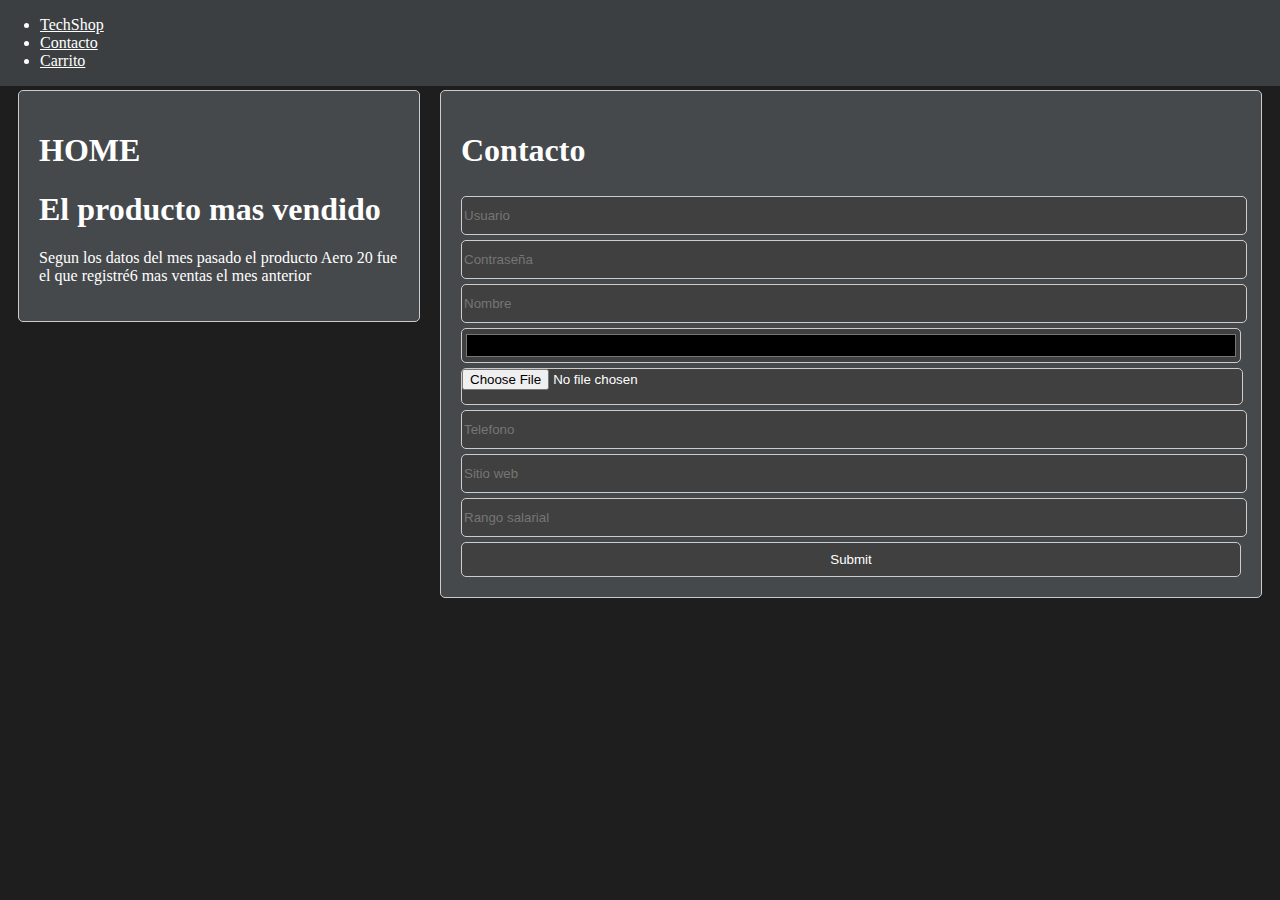
<file: src/main/resources/static/form.html>
<!DOCTYPE html>
<!--
Click nbfs://nbhost/SystemFileSystem/Templates/Licenses/license-default.txt to change this license
Click nbfs://nbhost/SystemFileSystem/Templates/Other/html.html to edit this template
-->
<html>
    <head>
        <title>TechShop</title>
        <meta charset="UTF-8">
        <meta name="viewport" content="width=device-width, initial-scale=1.0">
        <link href="https://cdn.jsdelivr.net/npm/bootstrap@5.3.2/dist/css/bootstrap.min.css" rel="stylesheet" integrity="sha384-T3c6CoIi6uLrA9TneNEoa7RxnatzjcDSCmG1MXxSR1GAsXEV/Dwwykc2MPK8M2HN" crossorigin="anonymous">
        <link rel="stylesheet" type="text/css" href="css/estilos.css">
    </head>
    <body>
        <header>
            <nav>
	            <ul class="nav nav-tabs">
	              <li class="nav-item">
	                <a class="nav-link" aria-current="page" href="index.html">TechShop</a>
	              </li>
	              <li class="nav-item">
	                <a class="nav-link active" href="form.html">Contacto</a>
	              </li>
	              <li class="nav-item">
	                <a class="nav-link" href="carrito.html">Carrito</a>
	              </li>
	            </ul>
	        </nav>
        </header>
        <div class="container">
            <aside>
                <div id="home"><h1>HOME</h1></div>
                <h1>El producto mas vendido</h1>
                <p>Segun los datos del mes pasado el producto Aero 20 fue el que registré6 mas ventas el mes anterior</p>
            </aside>
            <section>
                <h1>Contacto</h1>
                    <center>
                    	<form>
                    		<input type="text" name="user" placeholder="Usuario" required>
                    		<input type="password" name="password" placeholder="Contraseña" required>
                    		<input type="name" name="name" placeholder="Nombre" required>
                    		<input type="color" name="color" placeholder="Color preferido" required>
                    		<input type="file" name="file" placeholder="No file chosen" required>
                    		<input type="phone" name="phone" placeholder="Telefono" required>
                    		<input type="url" name="url" placeholder="Sitio web" required>
                    		<input type="number" name="salary" placeholder="Rango salarial" required>
                    		<input type="submit">
                    	</form>
                    </center>
            </section>
        </div>
    </body>
</html>
</file>
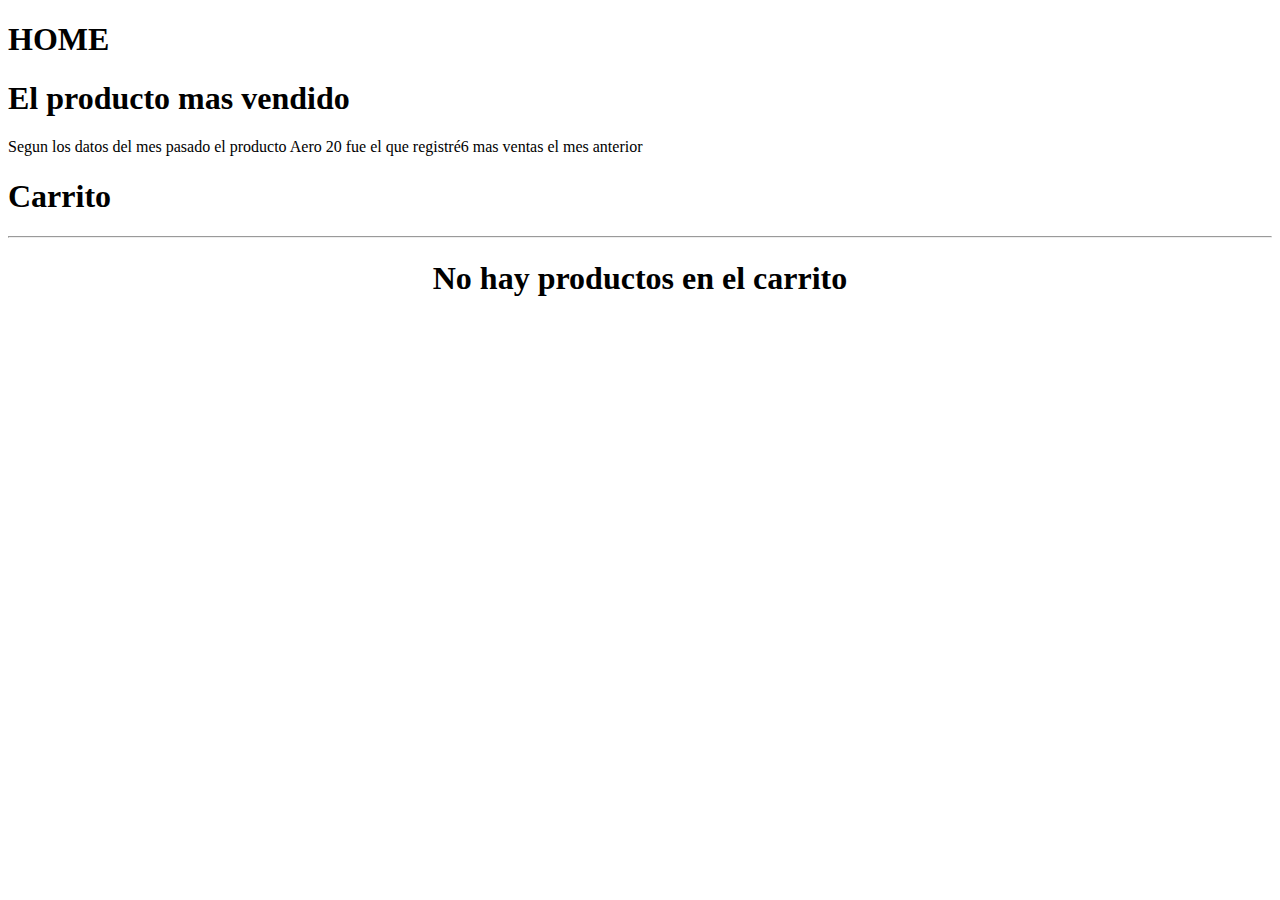
<file: src/main/resources/templates/carrito.html>
<!DOCTYPE html>
<html xmlns:th="http://www.thymeleaf.org"
      xmlns="http://www.w3.org/1999/xhtml">
<head th:replace="~{layout/plantilla :: head}">
    <title>TechShop</title>
</head>
    <body>
        <header th:replace="~{layout/plantilla :: header}"/>
        <div class="container">
            <aside>
                <div id="home"><h1>HOME</h1></div>
                <h1>El producto mas vendido</h1>
                <p>Segun los datos del mes pasado el producto Aero 20 fue el que registré6 mas ventas el mes anterior</p>
            </aside>
            <section>
                <h1>Carrito</h1>
                    <center>
                        <hr>
                    	<h1> No hay productos en el carrito</h1>
                    </center>
            </section>
        </div>
        <footer th:replace="~{layout/plantilla :: footer}"/>
    </body>
</html>
</file>
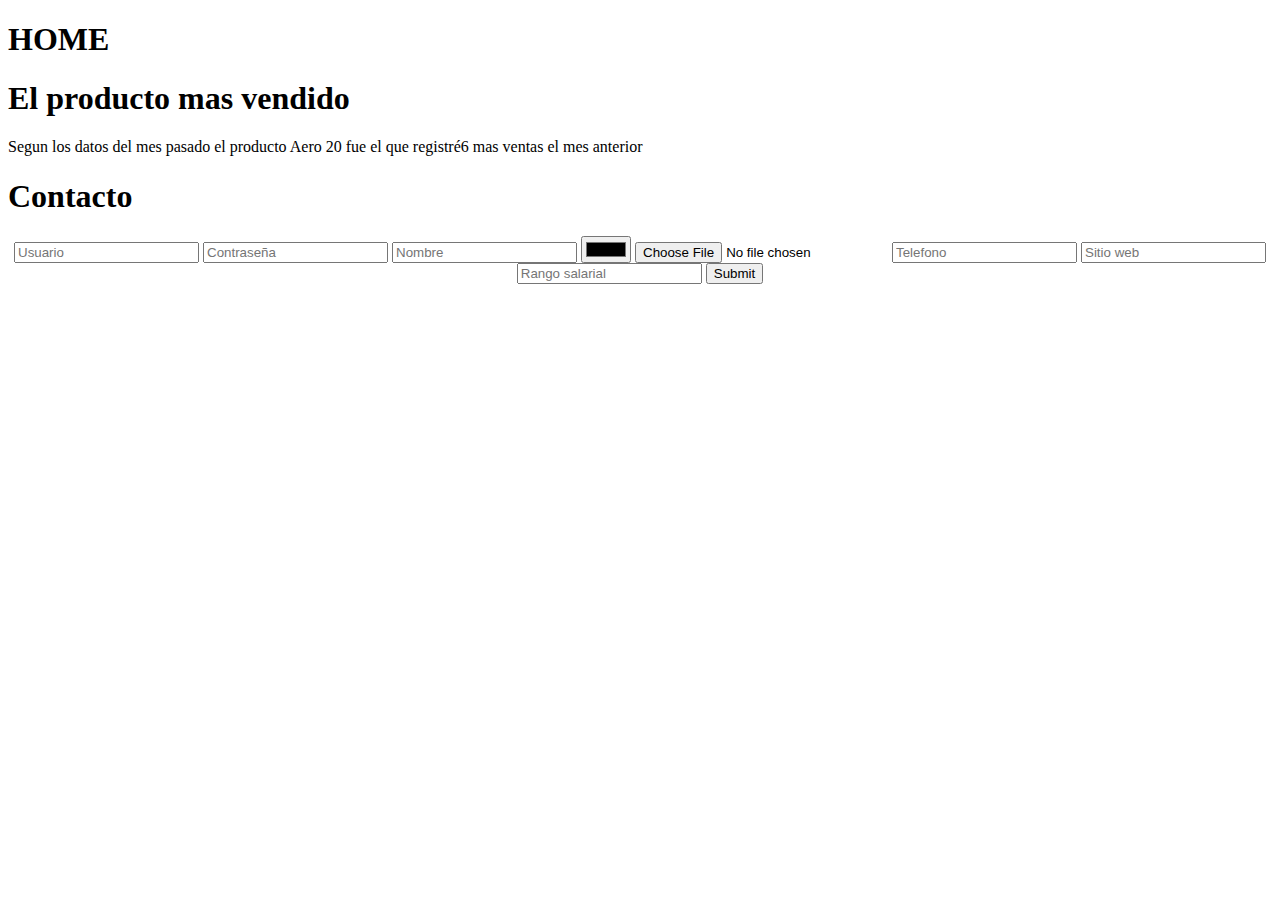
<file: src/main/resources/templates/form.html>
<!DOCTYPE html>
<html xmlns:th="http://www.thymeleaf.org"
	  xmlns="http://www.w3.org/1999/xhtml">
<head th:replace="~{layout/plantilla :: head}">
    <title>TechShop</title>
</head>
<body>
    <header th:replace="~{layout/plantilla :: header}"/>
        <div class="container">
            <aside>
                <div id="home"><h1>HOME</h1></div>
                <h1>El producto mas vendido</h1>
                <p>Segun los datos del mes pasado el producto Aero 20 fue el que registré6 mas ventas el mes anterior</p>
            </aside>
            <section>
                <h1>Contacto</h1>
                    <center>
                    	<form>
                    		<input type="text" name="user" placeholder="Usuario" required>
                    		<input type="password" name="password" placeholder="Contraseña" required>
                    		<input type="name" name="name" placeholder="Nombre" required>
                    		<input type="color" name="color" placeholder="Color preferido" required>
                    		<input type="file" name="file" placeholder="No file chosen" required>
                    		<input type="phone" name="phone" placeholder="Telefono" required>
                    		<input type="url" name="url" placeholder="Sitio web" required>
                    		<input type="number" name="salary" placeholder="Rango salarial" required>
                    		<input type="submit">
                    	</form>
                    </center>
            </section>
        </div>
        <footer th:replace="~{layout/plantilla :: footer}"/>
    </body>
</html>
</file>
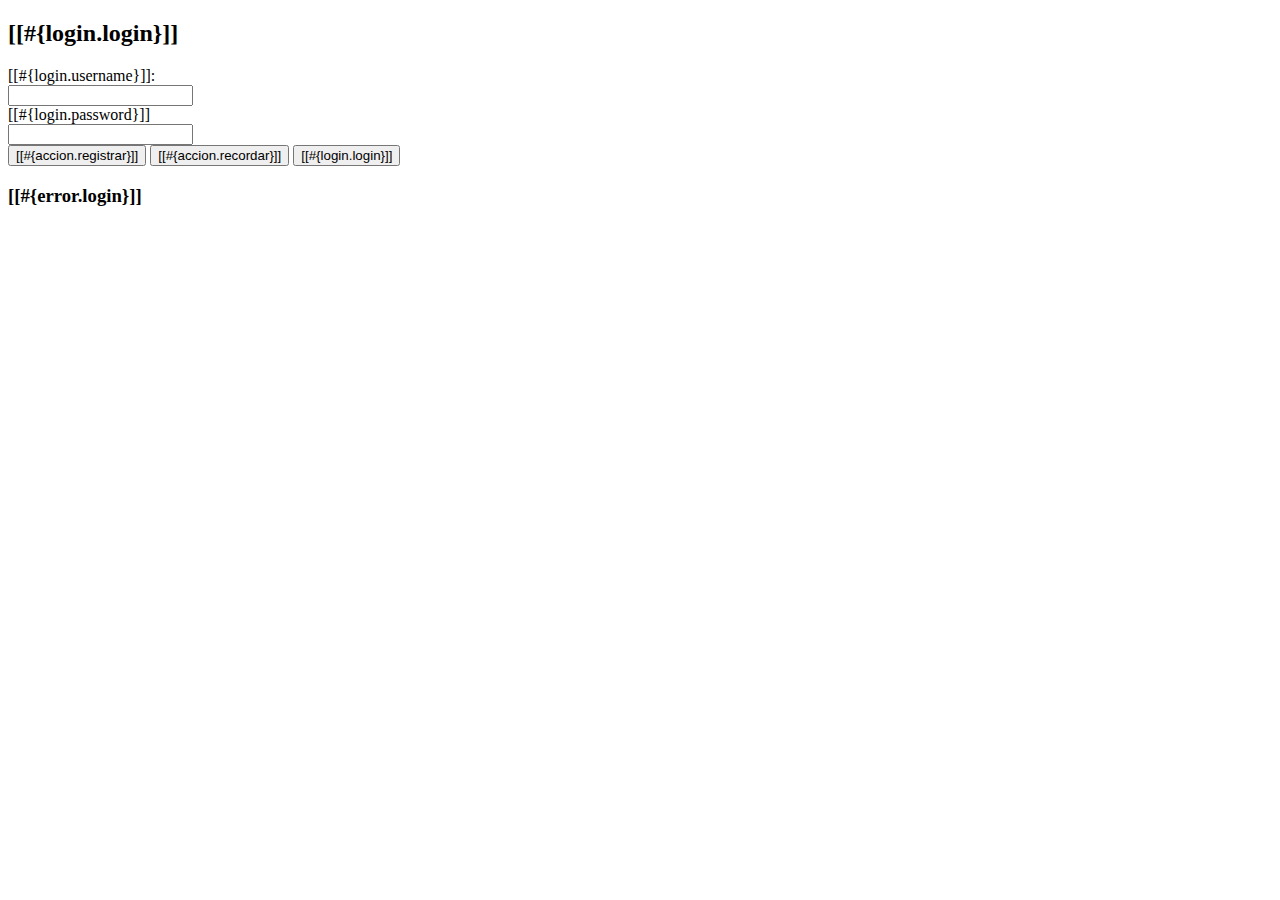
<file: src/main/resources/templates/login.html>
<!DOCTYPE html>
<html xmlns="http://www.w3.org/1999/xhtml"
      xmlns:th="http://wwww.thymeleaf.org">
    <head th:replace="~{layout/plantilla :: head}">
        <title>TechShop</title>
        <meta charset="UTF-8"/>
    </head>
    <body>
        <header th:replace="~{layout/plantilla :: header}"/>
        <div class="container my-5">
            <div class="row align-items-center"> 
                <div class="col-md-3"></div>
                <div class="col-md-6">
                    <div class="card">
                        <div class="card-header bg-success"><h2>[[#{login.login}]]</h2></div>
                        <div class="card-body">
                            <form method="POST" th:action="@{/login}">
                                <div class="form-group row my-3">
                                    <label class="col-md-5 my-auto" for="username"><i class="fas fa-user-lock"></i>[[#{login.username}]]:</label>
                                    <div class="col-md-7 my-auto">
                                        <input class="form-control" type="text" name="username" id="username"/></div></div>
                                <div class="form-group row my-3">
                                    <label class="col-md-5 my-auto" for="password"><i class="fas fa-key"></i>[[#{login.password}]]</label>
                                    <div class="col-md-7 my-auto"><input class="form-control" type="password" name="password" id="password"/></div></div>
                                <div class="card-footer col text-center">
                                    <button class="btn btn-primary" >
                                        <a th:href="@{/registro/nuevo}" class="btn"><i class="fas fa-user-plus"></i> [[#{accion.registrar}]]</a></button>
                                    <button class="btn btn-info" >                                        
                                        <a th:href="@{/registro/recordar}" class="btn"><i class="fas fa-envelope"></i> [[#{accion.recordar}]]</a></button>
                                    <button class="btn btn-success" type="submit">
                                        <span class="btn"><i class="fas fa-sign-in-alt"></i>
                                            [[#{login.login}]]</span></button>
                                </div>
                            </form>                            
                        </div>
                    </div>
                    <div th:if="${param.error != null}">
                        <h3>[[#{error.login}]]</h3>
                    </div>
                </div>
            </div>           
        </div>
        <footer th:replace="~{layout/plantilla :: footer}"/>
    </body>
</html>
</file>
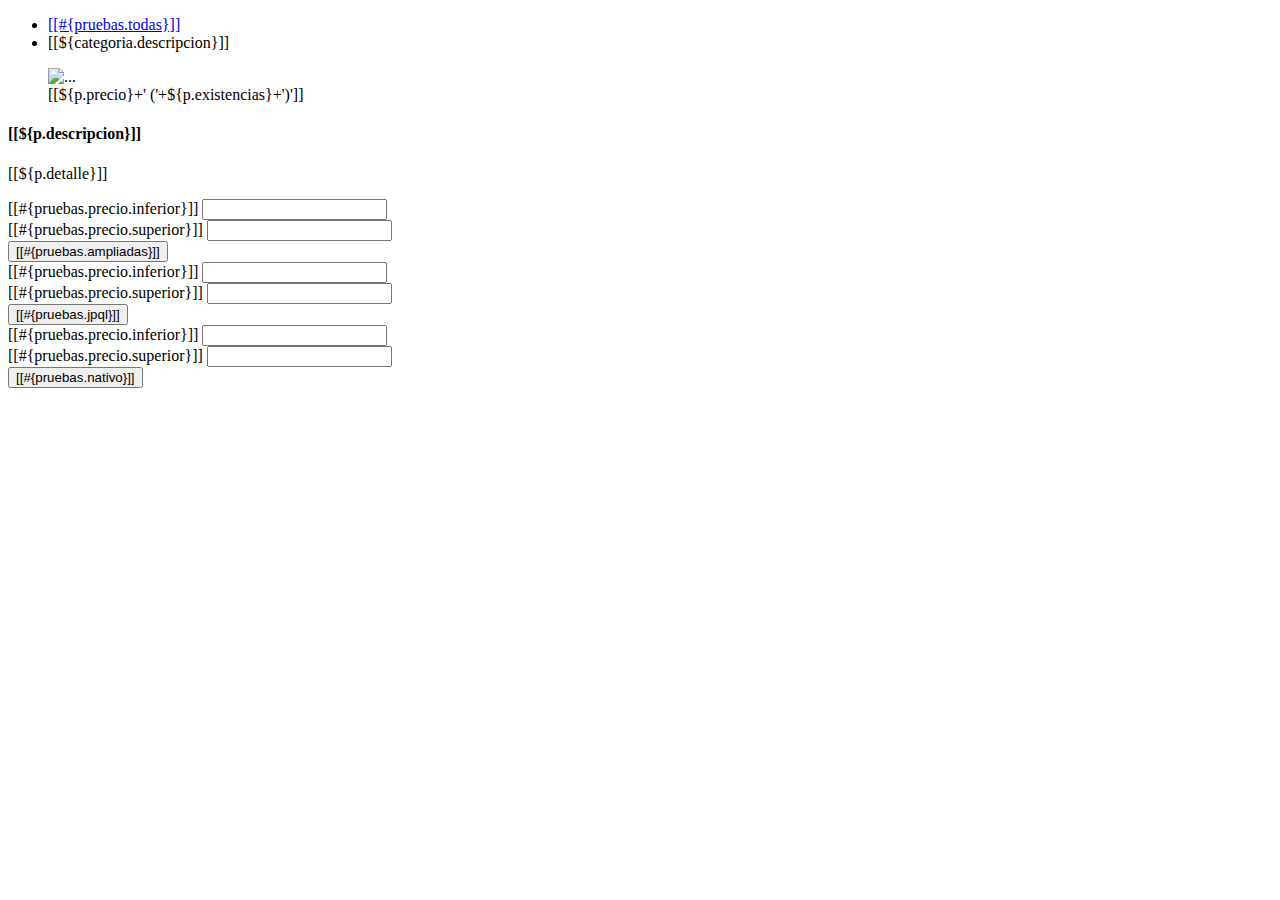
<file: src/main/resources/templates/pruebas/fragmentos.html>
<!DOCTYPE html>
<html xmlns="http://www.w3.org/1999/xhtml"
      xmlns:th="http://www.thymeleaf.org">
    <body>
        <!-- 1 Sección principal para mostrar la informaccion de las categorias -->
        <section th:fragment="categoriasTabs" id="categorias">
            <div class="row py-4">
                <ul class="nav nav-tabs">
                    <li class="nav-item">
                        <a class="nav-link" 
                           aria-current="page" 
                           href="/pruebas/listado"
                           >[[#{pruebas.todas}]]</a>
                    </li>
                    <li th:each="categoria : ${categorias}" class="nav-item">
                        <a class="nav-link" 
                           th:href="@{/pruebas/listado/}+${categoria.idCategoria}"
                           >[[${categoria.descripcion}]]</a>
                    </li>                    
                </ul>
            </div>
        </section>
         <!-- 2 Sección principal para mostrar la informaccion de la entidad producto -->
        <section th:fragment="listadoProductos" id="productos">
            <div class="row row-cols-4">
                <div class="card" th:each="p : ${productos}">
                    <figure><img th:src="${p.rutaImagen}" 
                                 class="card-img-top" alt="..."
                                 height="200"/>
                        <figcaption>[[${p.precio}+' ('+${p.existencias}+')']]
                        </figcaption>
                    </figure>
                    <div class="card-header">
                        <h4 class="card-title">[[${p.descripcion}]]</h4>
                    </div>
                    <div class="card-body">
                        <p class="card-text">[[${p.detalle}]]</p>                    
                    </div>
                </div>
            </div>
        </section>
        <!-- 3 Sección para crear los filtros -->
        <section th:fragment="filtros" class="bg-light">
            <div class="row py-2">
                <div class="col-md-1"></div>
                <div class="col-md-3">
                    <form method="POST" th:action="@{/pruebas/query1}" 
                          class="was-validated">
                        <div class="card">                            
                            <div class="card-body">
                                <div class="mb-3">
                                    <label for="precioInf">[[#{pruebas.precio.inferior}]]</label>
                                    <input type="number" class="form-control" 
                                           th:value="${precioInf}"
                                           th:name="precioInf" required="true"/>
                                </div>
                                <div class="mb-3">
                                    <label for="precioSup">[[#{pruebas.precio.superior}]]</label>
                                    <input type="number" class="form-control" 
                                           th:value="${precioSup}"
                                           th:name="precioSup" required="true"/>
                                </div>
                            </div>
                            <div class="card-footer text-center">
                                <button type="submit" class="btn btn-primary">
                                    <i class="fas fa-check"></i> [[#{pruebas.ampliadas}]]
                                </button>
                            </div>
                        </div>
                    </form>
                </div>
                <div class="col-md-3">
                    <form method="POST" th:action="@{/pruebas/query2}" 
                          class="was-validated">
                        <div class="card">                            
                            <div class="card-body">
                                <div class="mb-3">
                                    <label for="precioInf">[[#{pruebas.precio.inferior}]]</label>
                                    <input type="number" class="form-control" 
                                           th:value="${precioInf}"
                                           th:name="precioInf" required="true"/>
                                </div>
                                <div class="mb-3">
                                    <label for="precioSup">[[#{pruebas.precio.superior}]]</label>
                                    <input type="number" class="form-control" 
                                           th:value="${precioSup}"
                                           th:name="precioSup" required="true"/>
                                </div>
                            </div>
                            <div class="card-footer text-center">
                                <button type="submit" class="btn btn-info">
                                    <i class="fas fa-check"></i> [[#{pruebas.jpql}]]
                                </button>
                            </div>
                        </div>
                    </form>
                </div>
                <div class="col-md-3">
                    <form method="POST" th:action="@{/pruebas/query3}" 
                          class="was-validated">
                        <div class="card success">
                            <div class="card-body">
                                <div class="mb-3">
                                    <label for="precioInf">[[#{pruebas.precio.inferior}]]</label>
                                    <input type="number" class="form-control" 
                                           th:value="${precioInf}"
                                           th:name="precioInf" required="true"/>
                                </div>
                                <div class="mb-3">
                                    <label for="precioSup">[[#{pruebas.precio.superior}]]</label>
                                    <input type="number" class="form-control" 
                                           th:value="${precioSup}"
                                           th:name="precioSup" required="true"/>
                                </div>
                            </div>
                            <div class="card-footer text-center">
                                <button type="submit" class="btn btn-warning">
                                    <i class="fas fa-check"></i> [[#{pruebas.nativo}]]
                                </button>
                            </div>
                        </div>
                    </form>
                </div>
            </div>
        </section> 

    </body>
</html>
</file>
<file: src/main/resources/static/css/estilos.css>
body{
    background-color: #1e1e1e;
}

header {
  position: fixed;
  top: 0;
  left: 0;
  width: 100%;
  background-color: #3c3f41;
}

hr{
    height: 1px;
    background-color: #ccc;
    border: none;
}

.container {
  display: flex;
  margin-top: 80px;
  height: 100%;
}

aside {
  background-color: #46494b;
  padding: 20px;
  border: 1px solid #ccc;
  border-radius: 5px;
  margin: 10px;
  width: 30%;
  height: 100%;
}

section {
  background-color: #46494b;
  padding: 20px;
  border: 1px solid #ccc;
  border-radius: 5px;
  margin: 10px;
  width: 65%;
  height: 100%;
}

button{
    background-color: green;
    color: white;
}

form{
    width: 100%;
}

input{
    width: 100%;
    border: 1px solid #ccc;
    border-radius: 5px;
    margin-top: 5px;
    height: 35px;
    background-color: #404040;
}

*{
    color: white;
}
</file>
